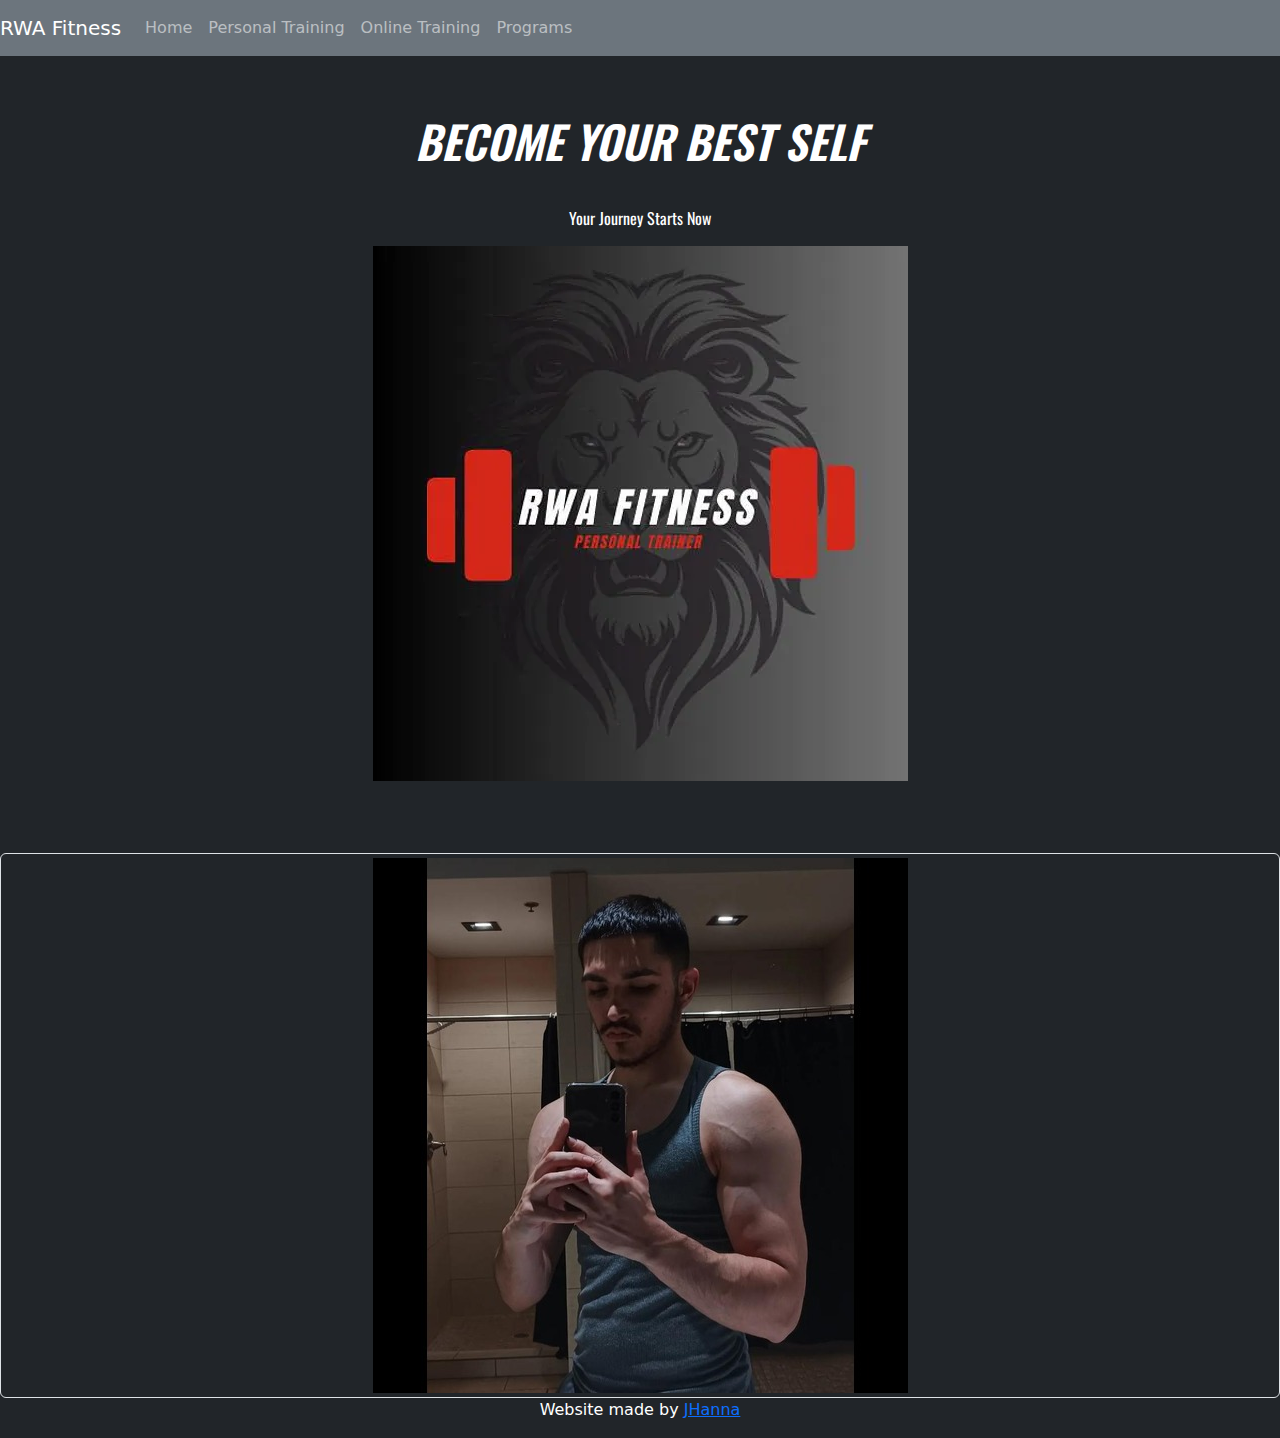
<file: index.html>
<html lang="en">
  <head>
    <meta charset="UTF-8">
    <meta name="viewport" content="width=device-width, initial-scale=1.0">
    <meta http-equiv="X-UA-Compatible" content="ie=edge">
    <title>RWA Fitness</title>
    <!-- <link rel="stylesheet" href="css/styles.css"> -->
    <link rel="stylesheet" href="css\bootstrap.min.css" integrity="sha384-MCw98/SFnGE8fJT3GXwEOngsV7Zt27NXFoaoApmYm81iuXoPkFOJwJ8ERdknLPMO" crossorigin="anonymous">
    <link rel="stylesheet" href="css\bootstrap.css">
    <link rel="stylesheet" href="css\bootstrap.min.css" integrity="sha384-MCw98/SFnGE8fJT3GXwEOngsV7Zt27NXFoaoApmYm81iuXoPkFOJwJ8ERdknLPMO" crossorigin="anonymous">
    <link rel="stylesheet" href="css\bootstrap.css">
    <link rel="preconnect" href="https://fonts.googleapis.com">
    <script src="https://cdn.jsdelivr.net/npm/bootstrap@5.2.3/dist/js/bootstrap.bundle.min.js" defer></script>
  <link rel="preconnect" href="https://fonts.gstatic.com" crossorigin>
  <link href="https://fonts.googleapis.com/css2?family=Oswald:wght@200..700&display=swap" rel="stylesheet">
  <link rel="stylesheet" href="css/home.css">
  <link rel="stylesheet" href="css/home.css">

  </head>
  <body class="bg-dark">

    <nav class="navbar navbar-expand-lg navbar-dark bg-secondary mb-5">
      <a class="navbar-brand" href="index.html">RWA Fitness</a>
      <button class="navbar-toggler" type="button" data-bs-toggle="collapse" data-bs-target="#navbarSupportedContent" aria-controls="navbarSupportedContent" aria-expanded="false" aria-label="Toggle navigation">
        <span class="navbar-toggler-icon"></span>
      </button>

      <div class="collapse navbar-collapse" id="navbarSupportedContent">
        <ul class="navbar-nav mr-auto">
          <li class="nav-item active">
            <a class="nav-link" href="index.html">Home</a>
          </li>
          <li class="nav-item">
            <a class="nav-link" href="in-person.html">Personal Training</a>
          </li>
          <li class="nav-item">
            <a href="online.html" class="nav-link">Online Training</a>
          </li>
          <li class="nav-item">
            <a href="programs.html" class="nav-link">Programs</a>
          </li>
          <li class="nav-item">
            <a href="groups.html" class="nav-link d-none">Groups</a>
          </li>


      </div>
    </nav>

    <h1 id="slogan" class=" text-center text-white">BECOME YOUR BEST SELF</h1>
    <div class="text-center">
      <p class="text-white" id="caption">Your Journey Starts Now</p>
      <img src=imgs/logo.webp>
      <br>
      <br>
      <div class="px bg-dark">
">
        <div id="carouselExampleSlidesOnly" class="carousel slide px bg-dark" data-bs-ride="carousel" style=" background-color: RGBA(var(--bs-dark-rgb), var(--bs-bg-opacity, 1))
">">
          <div class="carousel-inner img-thumbnail" id="center" style="    background-color: RGBA(var(--bs-dark-rgb), var(--bs-bg-opacity, 1))
">
              <div class="carousel-item active">
              <img src="imgs/img1.jpg" class="d-block mx-auto" alt="...">
            </div>
            <div class="carousel-item">
              <img src="imgs/img2.jpg" class="d-block mx-auto" alt="..." >
            </div>
            <div class="carousel-item">
              <img src="imgs/img3.jpg" class="d-block mx-auto" alt="...">
            </div>
            <div class="carousel-item">
              <img src="imgs/img4.jpg" class="d-block mx-auto" alt="...">
            </div>
          </div>
        </div>
  

      </div>
      <p class="text-center text-white">Website made by <a href="https://github.com/JHanna-2020/">JHanna</a></p>
         </body>
  </html>
</file>
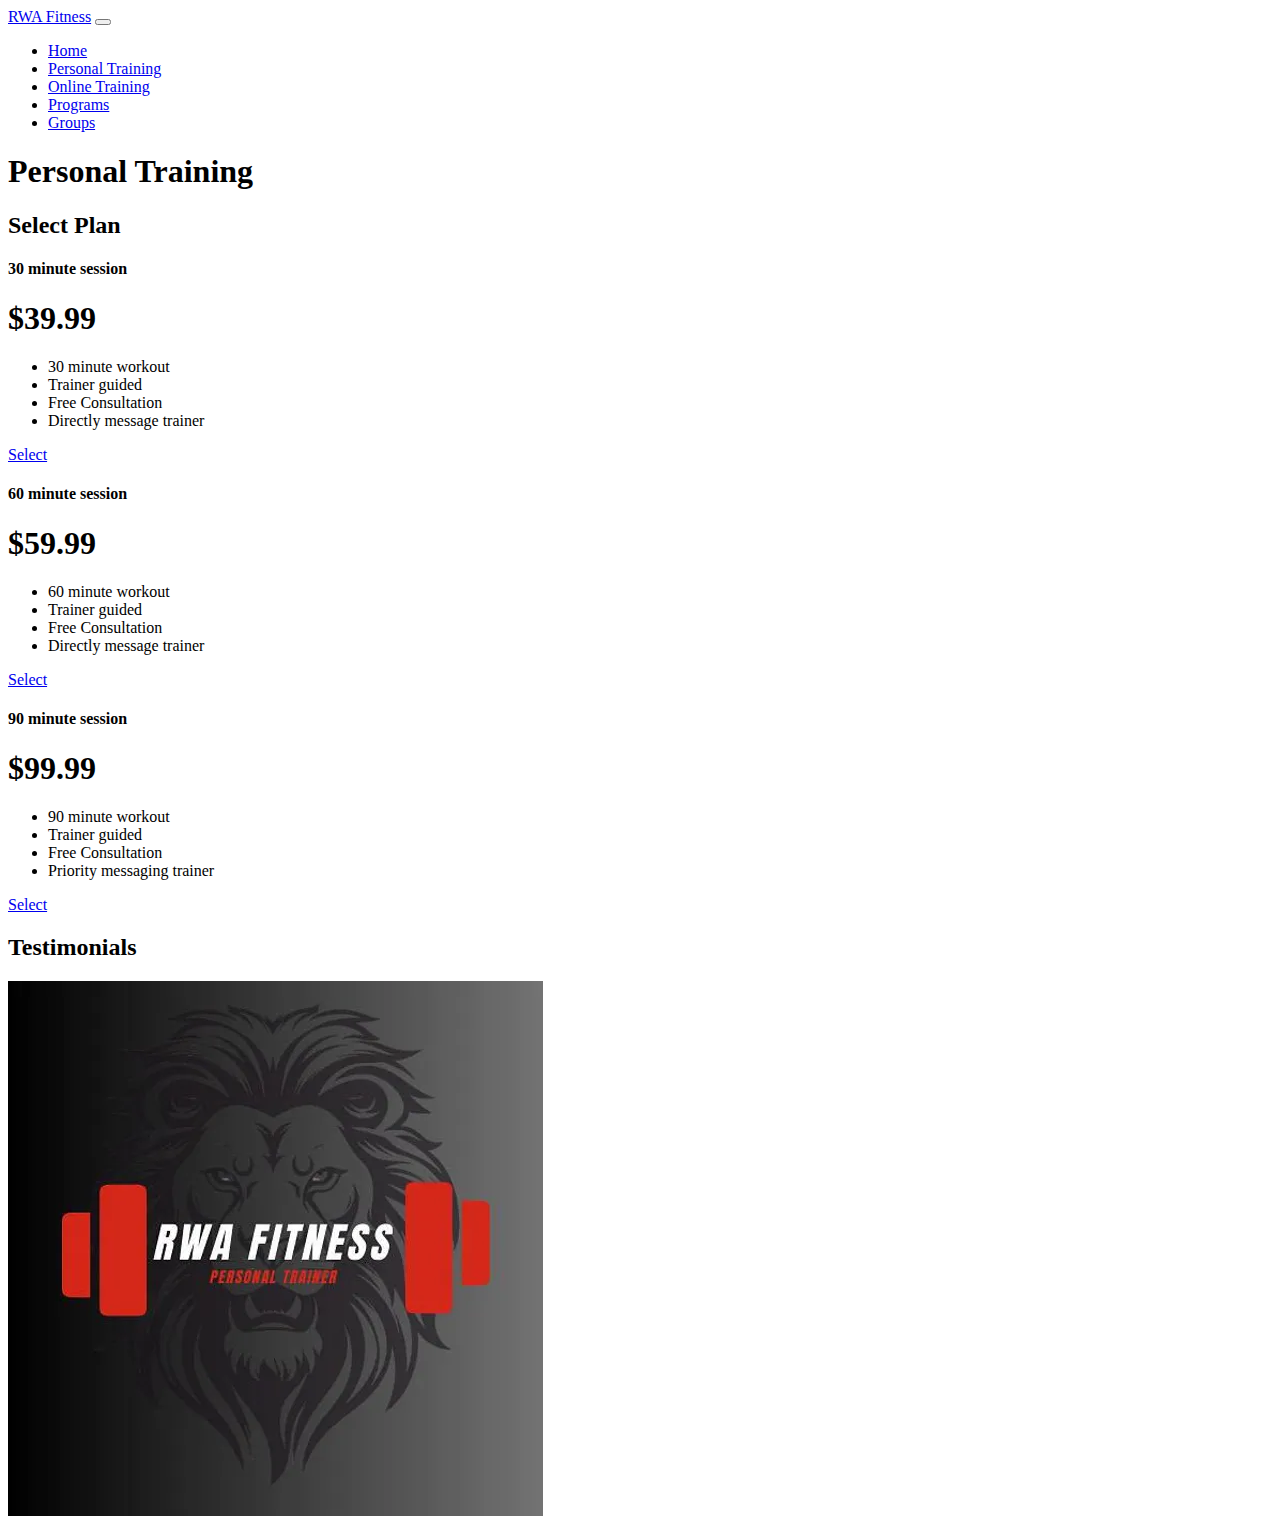
<file: in-person.html>
<html lang="en">
  <head>
    <meta charset="UTF-8">
    <meta name="viewport" content="width=device-width, initial-scale=1.0">
    <meta http-equiv="X-UA-Compatible" content="ie=edge">
    <title>RWA Fitness</title>
    <!-- <link rel="stylesheet" href="css/styles.css"> -->
    <link rel="stylesheet" href="https://cdn.jsdelivr.net/npm/bootstrap@4.1.3/dist/css/bootstrap.min.css" integrity="sha384-MCw98/SFnGE8fJT3GXwEOngsV7Zt27NXFoaoApmYm81iuXoPkFOJwJ8ERdknLPMO" crossorigin="anonymous">
    <link rel="preconnect" href="https://fonts.googleapis.com">
  <link rel="preconnect" href="https://fonts.gstatic.com" crossorigin>
  <link href="https://fonts.googleapis.com/css2?family=Oswald:wght@200..700&display=swap" rel="stylesheet">
  <link rel="stylesheet" href="/css/home.css">
  <script src="https://cdn.jsdelivr.net/npm/@popperjs/core@2.11.6/dist/umd/popper.min.js" integrity="sha384-oBqDVmMz9ATKxIep9tiCxS/Z9fNfEXiDAYTujMAeBAsjFuCZSmKbSSUnQlmh/jp3" crossorigin="anonymous"></script>
<script src="https://cdn.jsdelivr.net/npm/bootstrap@5.2.3/dist/js/bootstrap.min.js" integrity="sha384-cuYeSxntonz0PPNlHhBs68uyIAVpIIOZZ5JqeqvYYIcEL727kskC66kF92t6Xl2V" crossorigin="anonymous"></script>


  </head>
  <body class="bg-dark">
    <nav class="navbar navbar-expand-lg navbar-dark bg-secondary">
      <a class="navbar-brand" href="index.html">RWA Fitness</a>
      <button class="navbar-toggler" type="button" data-bs-toggle="collapse" data-bs-target="#navbarSupportedContent" aria-controls="navbarSupportedContent" aria-expanded="false" aria-label="Toggle navigation">
        <span class="navbar-toggler-icon"></span>
      </button>

      <div class="collapse navbar-collapse" id="navbarSupportedContent">
        <ul class="navbar-nav mr-auto">
          <li class="nav-item">
            <a class="nav-link" href="index.html">Home</a>
          </li>
          <li class="nav-item active">
            <a class="nav-link" href="in-person.html">Personal Training</a>
          </li>
          <li class="nav-item">
            <a href="online.html" class="nav-link">Online Training</a>
          </li>
          <li class="nav-item">
            <a href="programs.html" class="nav-link">Programs</a>
          </li>
          <li class="nav-item">
            <a href="#" class="nav-link d-none">Groups</a>
          </li>


      </div>
    </nav>


    <div class="pricing-header px-3 py-3 pt-md-5 pb-md-4 mx-auto text-center">
              <h1 class="display-4 text-white">Personal Training</h1>
              <h2 class="display-4 text-white">Select Plan</h2>
    </div>

    <div class="container">
      <div class="card-deck mb-3 text-center">
        <div class="card mb-4 box-shadow">
          <div class="card-header">
            <h4 class="my-0 font-weight-normal">30 minute session</h4>
          </div>
          <div class="card-body">
            <h1 class="card-title pricing-card-title">$39.99</h1>
            <ul class="list-unstyled mt-3 mb-4">
              <li>30 minute workout</li>
              <li>Trainer guided</li>
              <li>Free Consultation</li>
              <li>Directly message trainer</li>
            </ul>
            <!-- <button type="button" class="btn btn-lg btn-block btn-primary">Select</button> -->
             <a href="https://waleed2zt6.setmore.com/beta/services/3e70aa2b-ec7c-4534-91cc-9881ed418064?source=easyshare" class="btn btn-lg btn-block btn-primary">Select</a>
          </div>
        </div>
        <div class="card mb-4 box-shadow">
          <div class="card-header">
            <h4 class="my-0 font-weight-normal">60 minute session</h4>
          </div>
          <div class="card-body">
            <h1 class="card-title pricing-card-title">$59.99</h1>
            <ul class="list-unstyled mt-3 mb-4">
              <li>60 minute workout</li>
              <li>Trainer guided</li>
              <li>Free Consultation</li>
              <li>Directly message trainer</li>
            </ul>
            <a href="https://waleed2zt6.setmore.com/beta/services/4cc0223b-e5ad-4864-a9d7-780cf33c22bc?source=easyshare" class="btn btn-lg btn-block btn-primary">Select</a>
          </div>
        </div>
        <div class="card mb-4 box-shadow">
          <div class="card-header">
            <h4 class="my-0 font-weight-normal">90 minute session</h4>
          </div>
          <div class="card-body">
            <h1 class="card-title pricing-card-title">$99.99</h1>
            <ul class="list-unstyled mt-3 mb-4">
              <li>90 minute workout</li>
              <li>Trainer guided</li>
              <li>Free Consultation</li>
              <li>Priority messaging trainer</li>
            </ul>
            <a href="https://waleed2zt6.setmore.com/beta/services/7e79042f-9003-413e-bff1-1a59e9fcf46f?source=easyshare" class="btn btn-lg btn-block btn-primary">Select</a>
          </div>
        </div>
      </div>
      <h2 class="pt-3 text-center text-white">Testimonials</h2>

      <div class="text-center">
        <img src="imgs/logo.webp" alt="" class="mt-5">
      </div>

  </body>
  </html>
</file>
<file: css/styles.css>
@media all and (max-width: 430px){
    [class="carousel"]{
       padding-left: 0%;
        
          
    }
}
html {
    /*	width:100%;
	height:100%;*/
    background-color: black;
    color: white;
    align-items: center;
}
// <uniquifier>: Use a unique and descriptive class name
// <weight>: Use a value from 200 to 700

.oswald-<uniquifier> {
    font-family: "Oswald", sans-serif;
    font-optical-sizing: auto;
    font-weight: <weight>;
    font-style: normal;
}
.header {
    padding: 20px;
    color: white;
}

h3.title {
    font-family: "Oswald", sans-serif;
    font-weight: 300;
    /*	font-size:20px;*/
}
.menu_opt {
    padding-right: 25px;
    text-decoration: none;
}
a {
    color: white;
    text-decoration: none;
    font-family: "Oswald", sans-serif;
}

.intro {
    font-family: "Oswald", sans-serif;
    font-size: 45px;
    padding: 10px;
    text-transform: uppercase;
    font-style: italic;
    font-weight: 300;
    background-color: #191919;
    width: 100%;
    padding-bottom: 30px;
}
.center_txt {
    text-align: center;
}
.caption {
    text-align: center;
    text-transform: none;
    font-style: normal;
}
.center {
    position: absolute;
    top: 50%;
    left: 50%;
    transform: translate(-50%, -50%);
}

/* ----------------------------------------------
 * Generated by Animista on 2024-7-12 19:9:31
 * Licensed under FreeBSD License.
 * See http://animista.net/license for more info.
 * w: http://animista.net, t: @cssanimista
 * ---------------------------------------------- */

@-webkit-keyframes slide-fwd-center {
    0% {
        -webkit-transform: translateZ(0);
        transform: translateZ(0);
    }
    100% {
        -webkit-transform: translateZ(160px);
        transform: translateZ(160px);
    }
}
@keyframes slide-fwd-center {
    0% {
        -webkit-transform: translateZ(0);
        transform: translateZ(0);
    }
    100% {
        -webkit-transform: translateZ(160px);
        transform: translateZ(160px);
    }
}

.slide-fwd-center {
    -webkit-animation: slide-fwd-center 0.45s
        cubic-bezier(0.25, 0.46, 0.45, 0.94) both;
    animation: slide-fwd-center 0.45s cubic-bezier(0.25, 0.46, 0.45, 0.94) both;
}

.size {
    max-width: 150px;
    max-height: 150px;
}

.white {
    color: white;
}
.px{
    width: 535px;
    height: 535px;
    
}
.carousel-time{
    background-position:center;
}
/* #center{
    padding-left: 50%;
} */
</file>
<file: css/home.css>
.oswald-<uniquifier> {
  font-family: "Oswald", sans-serif;
  font-optical-sizing: auto;
  font-weight: <weight>;
  font-style: normal;
}

#slogan{
  font-family: "Oswald", sans-serif;
  font-size:45px;
  padding: 10px;
  text-transform: uppercase;
  font-style: italic;
  font-weight: 600;
  width:100%;
  padding-bottom: 30px;
  
}

#caption{
  font-family: "Oswald", sans-serif;
}
</file>
